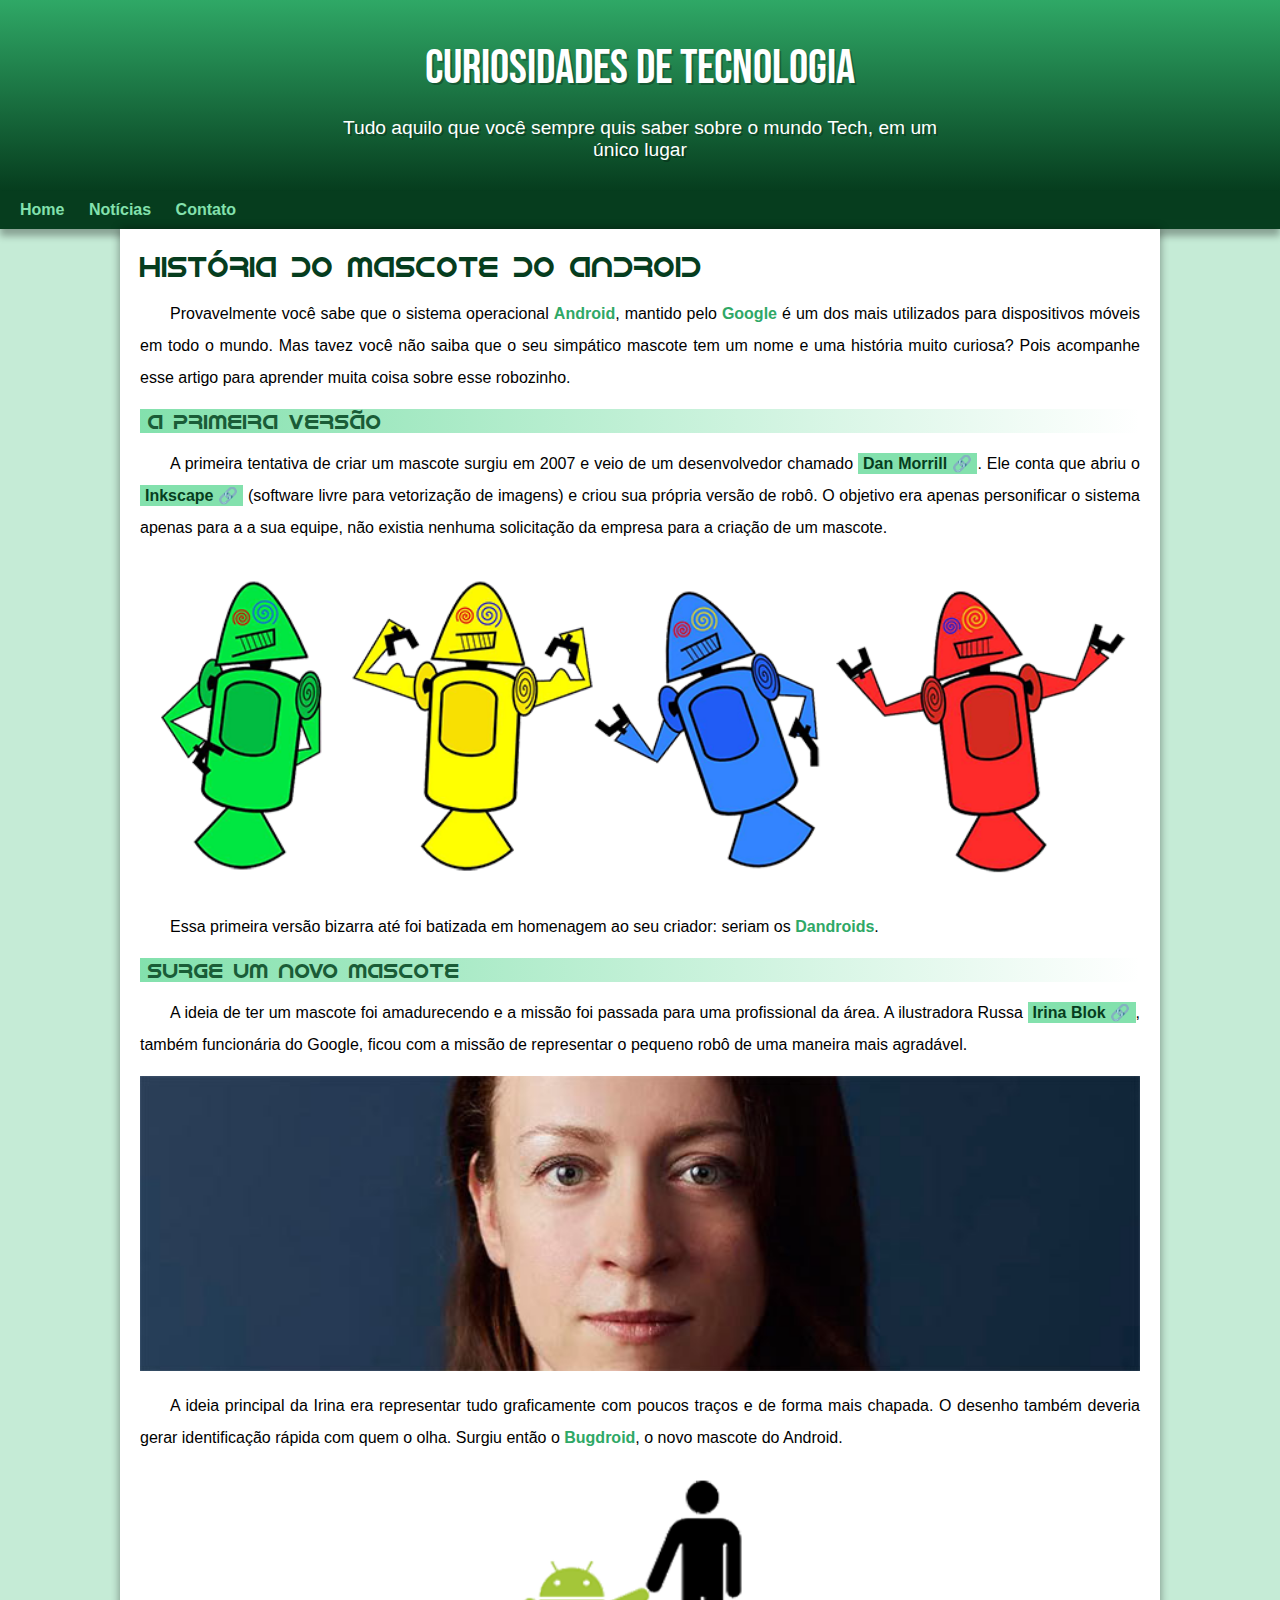
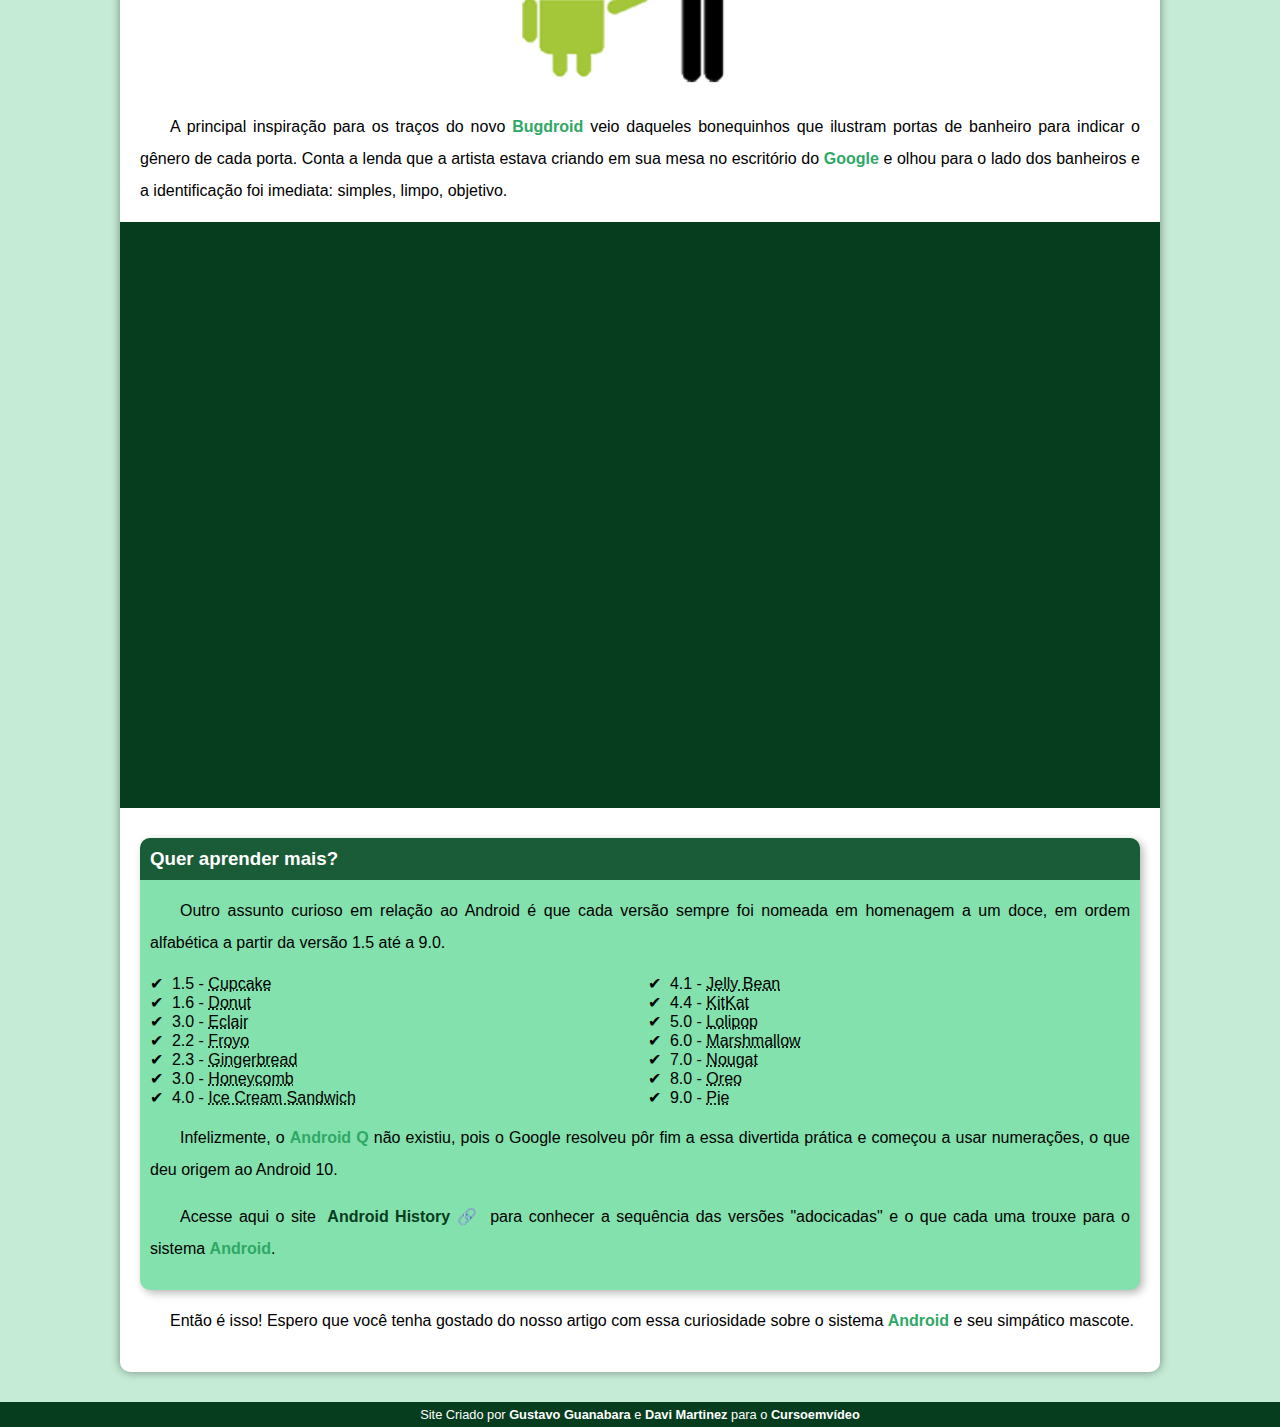
<file: index.html>
<!DOCTYPE html>
<html lang="pt-BR">
<head>
    <meta charset="UTF-8">
    <meta name="viewport" content="width=device-width, initial-scale=1.0">
    <link rel="shortcut icon" href="./imagens/favicon.ico" type="image/x-icon">
    <link rel="stylesheet" href="style/style.css">
    <title>Como surgiu o mascote do Android?</title>
</head>
<body>
    <header>
        <h1>Curiosidades de Tecnologia</h1>
        <p>Tudo aquilo que você sempre quis saber sobre o mundo Tech, em um único lugar</p>
    </header>
    <nav>
        <a href="#">Home</a>
        <a href="#">Notícias</a>
        <a href="#">Contato</a>
    </nav>
    <main>
        <article>
            <h1>História do Mascote do Android</h1>

            <p>Provavelmente você sabe que o sistema operacional <strong>Android</strong>, mantido pelo <strong>Google</strong> é um dos mais utilizados para dispositivos móveis em todo o mundo. Mas tavez você não saiba que o seu simpático mascote tem um nome e uma história muito curiosa? Pois acompanhe esse artigo para aprender muita coisa sobre esse robozinho.</p>

            <h2>A primeira versão</h2>

            <p>A primeira tentativa de criar um mascote surgiu em 2007 e veio de um desenvolvedor chamado <a href="https://androidcommunity.com/dan-morrill-shows-us-the-android-mascot-that-almost-was-20130103/" target="_blank" class="externo">Dan Morrill</a>. Ele conta que abriu o <a href="https://inkscape.org/pt-br/" target="_blank" class="externo">Inkscape</a> (software livre para vetorização de imagens) e criou sua própria versão de robô. O objetivo era apenas personificar o sistema apenas para a a sua equipe, não existia nenhuma solicitação da empresa para a criação de um mascote.</p>

            <picture>
                <source media="(max-width: 600px)" srcset="./imagens/dan-droids-pq.png">
                <img src="./imagens/dan-droids.png" alt="Primeiro mascote do Android">
            </picture>

            <p>Essa primeira versão bizarra até foi batizada em homenagem ao seu criador: seriam os <strong>Dandroids</strong>.</p>

            <h2>Surge um novo mascote</h2>

            <p>A ideia de ter um mascote foi amadurecendo e a missão foi passada para uma profissional da área. A ilustradora Russa <a href="https://www.irinablok.com" target="_blank" class="externo">Irina Blok</a>, também funcionária do Google, ficou com a missão de representar o pequeno robô de uma maneira mais agradável.</p>

            <picture>
                <source media="(max-width: 600px)" srcset="./imagens/irina-blok-pq.jpg">
                <img src="./imagens/irina-blok.jpg" alt="Irina Blok, criadora do Bugdroid">
            </picture>

            <p>A ideia principal da Irina era representar tudo graficamente com poucos traços e de forma mais chapada. O desenho também deveria gerar identificação rápida com quem o olha. Surgiu então o <strong>Bugdroid</strong>, o novo mascote do Android.</p>

            <img src="./imagens/bugdroid.png" class="pequena" alt="Bugdroid">

            <p>A principal inspiração para os traços do novo <strong>Bugdroid</strong> veio daqueles bonequinhos que ilustram portas de banheiro para indicar o gênero de cada porta. Conta a lenda que a artista estava criando em sua mesa no escritório do <strong>Google</strong> e olhou para o lado dos banheiros e a identificação foi imediata: simples, limpo, objetivo.</p>

            <div class="video">
                <iframe width="560" height="315" src="https://www.youtube.com/embed/l2UDgpLz20M?si=xQh5kaUdGrj00-Zi" title="YouTube video player" frameborder="0" allow="accelerometer; autoplay; clipboard-write; encrypted-media; gyroscope; picture-in-picture; web-share" allowfullscreen></iframe>
            </div>
            
            <aside>
                <h3>Quer aprender mais?</h3>

                <p>Outro assunto curioso em relação ao Android é que cada versão sempre foi nomeada em homenagem a um doce, em ordem alfabética a partir da versão 1.5 até a 9.0.</p>

                <ul>
                    <li>1.5 - <abbr title="Bolo de Copo">Cupcake</abbr></li>
                    <li>1.6 - <abbr title="Rosquinha">Donut</abbr></li>
                    <li>3.0 - <abbr title="Bomba">Eclair</abbr></li>
                    <li>2.2 - <abbr title="Iogurte Congelado">Froyo</abbr></li>
                    <li>2.3 - <abbr title="Biscoito de Gengibre">Gingerbread</abbr></li>
                    <li>3.0 - <abbr title="Favo de Mel">Honeycomb</abbr></li>
                    <li>4.0 - <abbr title="Sanduíche de Sorvete">Ice Cream Sandwich</abbr></li>
                    <li>4.1 - <abbr title="Jujuba">Jelly Bean</abbr></li>
                    <li>4.4 - <abbr title="KitKat">KitKat</abbr></li>
                    <li>5.0 - <abbr title="Pirulito">Lolipop</abbr></li>
                    <li>6.0 - <abbr title="Marshmallow">Marshmallow</abbr></li>
                    <li>7.0 - <abbr title="Torrone">Nougat</abbr></li>
                    <li>8.0 - <abbr title="Oreo">Oreo</abbr></li>
                    <li>9.0 - <abbr title="Torta">Pie</abbr></li>
                </ul>

                <p>Infelizmente, o <strong>Android Q</strong> não existiu, pois o Google resolveu pôr fim a essa divertida prática e começou a usar numerações, o que deu origem ao Android 10.</p>

                <p>Acesse aqui o site <a href="https://www.android.com/intl/pt-BR_br/history/" target="_blank" class="externo">Android History</a> para conhecer a sequência das versões "adocicadas" e o que cada uma trouxe para o sistema <strong>Android</strong>.</p>
            </aside>
            

            <p>Então é isso! Espero que você tenha gostado do nosso artigo com essa curiosidade sobre o sistema <strong>Android</strong> e seu simpático mascote.</p>
        </article>
    </main>
    <footer>
        <p>Site Criado por <a href="https://gustavoguanabara.github.io" target="_blank">Gustavo Guanabara</a> e <a href="htttps://github.com/davimartinez020" target="_blank">Davi Martinez</a> para o <a href="https://www.youtube.com/@CursoemVideo" target="_blank">Cursoemvídeo</a></p>
    </footer>
</body>
</html>
</file>
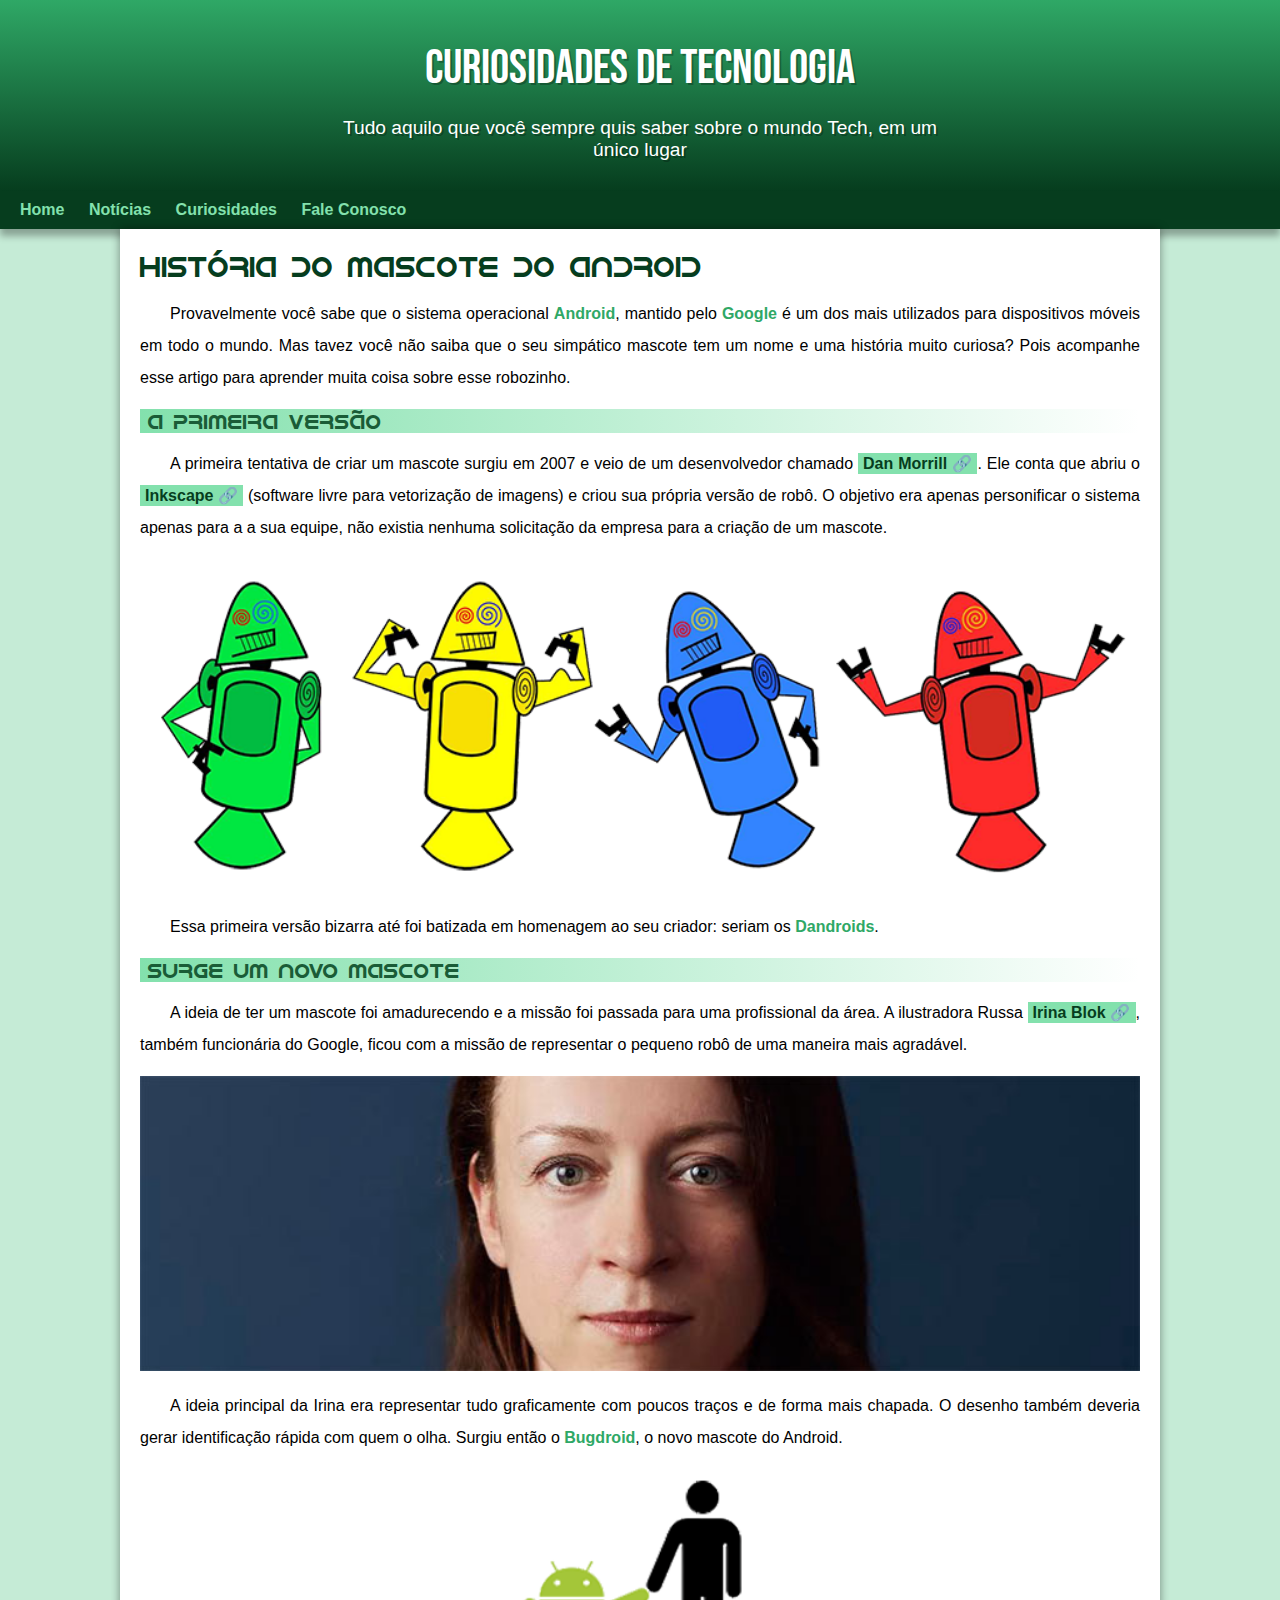
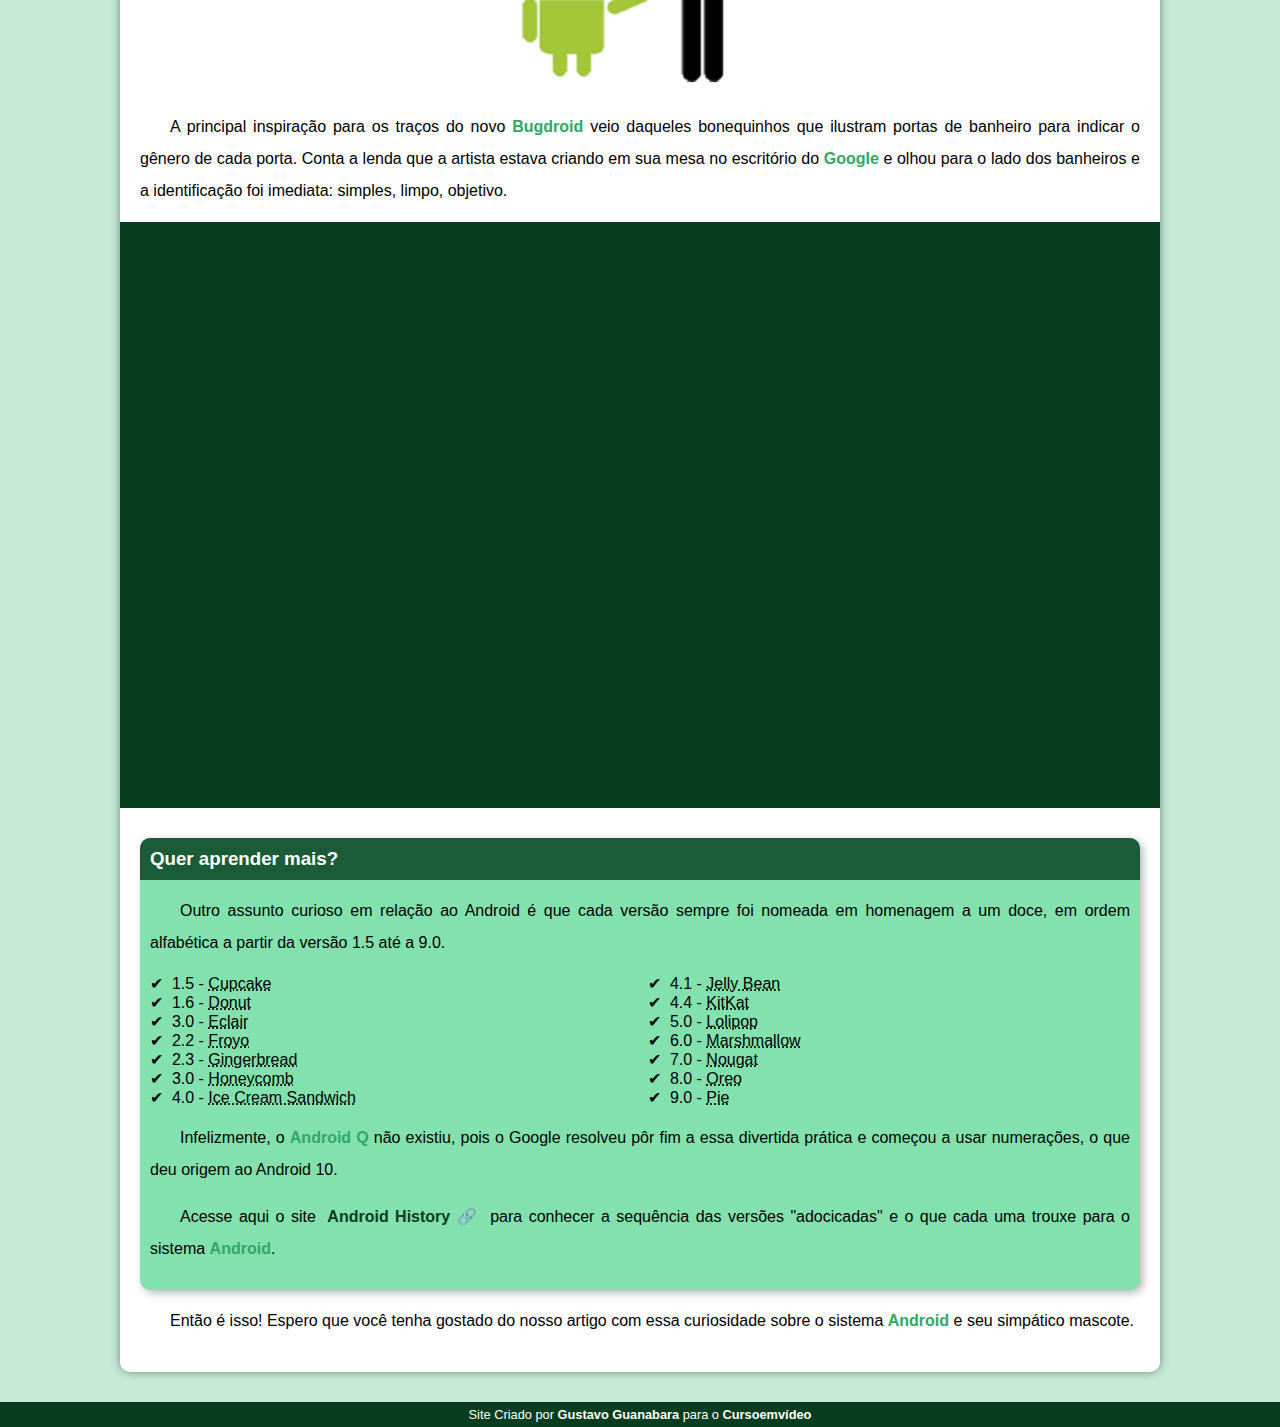
<file: android.html>
<!DOCTYPE html>
<html lang="pt-BR">
<head>
    <meta charset="UTF-8">
    <meta name="viewport" content="width=device-width, initial-scale=1.0">
    <link rel="shortcut icon" href="./imagens/favicon.ico" type="image/x-icon">
    <link rel="stylesheet" href="style/style.css">
    <title>Como surgiu o mascote do Android?</title>
</head>
<body>
    <header>
        <h1>Curiosidades de Tecnologia</h1>
        <p>Tudo aquilo que você sempre quis saber sobre o mundo Tech, em um único lugar</p>
    </header>
    <nav>
        <a href="https://davimartinez020.github.io/ANDROID/index.html">Home</a>
        <a href="#">Notícias</a>
        <a href="#">Curiosidades</a>
        <a href="#">Fale Conosco</a>
    </nav>
    <main>
        <article>
            <h1>História do Mascote do Android</h1>

            <p>Provavelmente você sabe que o sistema operacional <strong>Android</strong>, mantido pelo <strong>Google</strong> é um dos mais utilizados para dispositivos móveis em todo o mundo. Mas tavez você não saiba que o seu simpático mascote tem um nome e uma história muito curiosa? Pois acompanhe esse artigo para aprender muita coisa sobre esse robozinho.</p>

            <h2>A primeira versão</h2>

            <p>A primeira tentativa de criar um mascote surgiu em 2007 e veio de um desenvolvedor chamado <a href="https://androidcommunity.com/dan-morrill-shows-us-the-android-mascot-that-almost-was-20130103/" target="_blank" class="externo">Dan Morrill</a>. Ele conta que abriu o <a href="https://inkscape.org/pt-br/" target="_blank" class="externo">Inkscape</a> (software livre para vetorização de imagens) e criou sua própria versão de robô. O objetivo era apenas personificar o sistema apenas para a a sua equipe, não existia nenhuma solicitação da empresa para a criação de um mascote.</p>

            <picture>
                <source media="(max-width: 600px)" srcset="./imagens/dan-droids-pq.png">
                <img src="./imagens/dan-droids.png" alt="Primeiro mascote do Android">
            </picture>

            <p>Essa primeira versão bizarra até foi batizada em homenagem ao seu criador: seriam os <strong>Dandroids</strong>.</p>

            <h2>Surge um novo mascote</h2>

            <p>A ideia de ter um mascote foi amadurecendo e a missão foi passada para uma profissional da área. A ilustradora Russa <a href="https://www.irinablok.com" target="_blank" class="externo">Irina Blok</a>, também funcionária do Google, ficou com a missão de representar o pequeno robô de uma maneira mais agradável.</p>

            <picture>
                <source media="(max-width: 600px)" srcset="./imagens/irina-blok-pq.jpg">
                <img src="./imagens/irina-blok.jpg" alt="Irina Blok, criadora do Bugdroid">
            </picture>

            <p>A ideia principal da Irina era representar tudo graficamente com poucos traços e de forma mais chapada. O desenho também deveria gerar identificação rápida com quem o olha. Surgiu então o <strong>Bugdroid</strong>, o novo mascote do Android.</p>

            <img src="./imagens/bugdroid.png" class="pequena" alt="Bugdroid">

            <p>A principal inspiração para os traços do novo <strong>Bugdroid</strong> veio daqueles bonequinhos que ilustram portas de banheiro para indicar o gênero de cada porta. Conta a lenda que a artista estava criando em sua mesa no escritório do <strong>Google</strong> e olhou para o lado dos banheiros e a identificação foi imediata: simples, limpo, objetivo.</p>

            <div class="video">
                <iframe width="560" height="315" src="https://www.youtube.com/embed/l2UDgpLz20M?si=xQh5kaUdGrj00-Zi" title="YouTube video player" frameborder="0" allow="accelerometer; autoplay; clipboard-write; encrypted-media; gyroscope; picture-in-picture; web-share" allowfullscreen></iframe>
            </div>
            
            <aside>
                <h3>Quer aprender mais?</h3>

                <p>Outro assunto curioso em relação ao Android é que cada versão sempre foi nomeada em homenagem a um doce, em ordem alfabética a partir da versão 1.5 até a 9.0.</p>

                <ul>
                    <li>1.5 - <abbr title="Bolo de Copo">Cupcake</abbr></li>
                    <li>1.6 - <abbr title="Rosquinha">Donut</abbr></li>
                    <li>3.0 - <abbr title="Bomba">Eclair</abbr></li>
                    <li>2.2 - <abbr title="Iogurte Congelado">Froyo</abbr></li>
                    <li>2.3 - <abbr title="Biscoito de Gengibre">Gingerbread</abbr></li>
                    <li>3.0 - <abbr title="Favo de Mel">Honeycomb</abbr></li>
                    <li>4.0 - <abbr title="Sanduíche de Sorvete">Ice Cream Sandwich</abbr></li>
                    <li>4.1 - <abbr title="Jujuba">Jelly Bean</abbr></li>
                    <li>4.4 - <abbr title="KitKat">KitKat</abbr></li>
                    <li>5.0 - <abbr title="Pirulito">Lolipop</abbr></li>
                    <li>6.0 - <abbr title="Marshmallow">Marshmallow</abbr></li>
                    <li>7.0 - <abbr title="Torrone">Nougat</abbr></li>
                    <li>8.0 - <abbr title="Oreo">Oreo</abbr></li>
                    <li>9.0 - <abbr title="Torta">Pie</abbr></li>
                </ul>

                <p>Infelizmente, o <strong>Android Q</strong> não existiu, pois o Google resolveu pôr fim a essa divertida prática e começou a usar numerações, o que deu origem ao Android 10.</p>

                <p>Acesse aqui o site <a href="https://www.android.com/intl/pt-BR_br/history/" target="_blank" class="externo">Android History</a> para conhecer a sequência das versões "adocicadas" e o que cada uma trouxe para o sistema <strong>Android</strong>.</p>
            </aside>
            

            <p>Então é isso! Espero que você tenha gostado do nosso artigo com essa curiosidade sobre o sistema <strong>Android</strong> e seu simpático mascote.</p>
        </article>
    </main>
    <footer>
        <p>Site Criado por <a href="https://gustavoguanabara.github.io" target="_blank">Gustavo Guanabara</a> para o <a href="https://www.youtube.com/@CursoemVideo" target="_blank">Cursoemvídeo</a></p>
    </footer>
</body>
</html>
</file>
<file: style/style.css>
@charset "UTF-8";
@import url('https://fonts.googleapis.com/css2?family=Bebas+Neue&display=swap');
@font-face {
    font-family: 'Android';
    src: url(../fontes/idroid.otf) format('opentype');
    font-weight: normal;
}

:root {
    --cor0: #c5ebd6;
    --cor1: #83e1ad;
    --cor2: #3ddc84;
    --cor3: #2fa866;
    --cor4: #1a5c37;
    --cor5: #063d1e;

    --fonte-padrao: Arial, Verdana, Helvetica, sans-serif;
    --fonte-destaque: 'Bebas Neue', 'cursive', sans-serif;
    --fonte-android: 'Android', 'cursive';
}
* {
    margin: 0px;
    padding: 0px;
}
body {
    background-color: var(--cor0);
    font-family: var(--fonte-padrao);
}
a.externo::after {
    content: '\00A0\1F517';
}
header {
    background-image: linear-gradient(to bottom, var(--cor3), var(--cor5));
    min-height: 150px;
    text-align: center;
    padding-top: 40px;
}
header > h1 {
    color: white;
    font-family: var(--fonte-destaque);
    font-size: 3em;
    font-weight: normal;
    margin-bottom: 20px;
    text-shadow: 2px 2px 0px rgba(0, 0, 0, 0.267);
}
header > p {
    font-family: var(--fonte-padrao);
    font-size: 1.2em;
    color: white;
    max-width: 600px;
    padding-right: 10px;
    padding-left: 10px;
    margin: auto;
    padding-bottom: 30px;
    text-shadow: 2px 2px 0px rgba(0, 0, 0, 0.267);
}
nav {
    background-color: var(--cor5);
    padding: 10px;
    box-shadow: 0px 7px 7px rgba(0, 0, 0, 0.310);
}
nav > a {
    color: var(--cor1);
    padding: 10px;
    border-radius: 5px;
    text-decoration: none;
    font-weight: bold;
    transition-duration: 0.5s;
}
nav > a:hover {
    background-color: var(--cor3);
    color: var(--cor5);
}
main {
    background-color: white;
    padding: 20px;
    min-width: 300px;
    max-width: 1000px;
    margin: auto;
    margin-bottom: 30px;
    box-shadow: 0px 0px 10px rgba(0, 0, 0, 0.418);
    border-bottom-left-radius: 10px;
    border-bottom-right-radius: 10px;
}
main h1 {
    color: var(--cor5);
    font-family: var(--fonte-android);
    font-weight: normal;
    font-size: 1.8em;
}
main h2 {
    font-family: var(--fonte-android);
    color: var(--cor4);
    font-size: 1.3em;
    font-weight: normal;
    background-image: linear-gradient(to right, var(--cor1), transparent);
    text-indent: 8px;
}
main p {
    margin: 15px 0px;
    text-align: justify;
    text-indent: 30px;
    font-size: 1em;
    line-height: 2em;
}
main strong {
    color: var(--cor3);
    font-weight: bolder;
}
main a {
    text-decoration: none;
    font-weight: bold;
    color: var(--cor5);
    background-color: var(--cor1);
    padding: 2px 5px;
}
main a:hover {
    text-decoration: underline;
    color: var(--cor4);
}
main img {
    width: 100%;
}
main img.pequena {
    max-width: 350px;
    display: block;
    margin: auto;
}
div.video {
    background-color: var(--cor5);
    margin: 0px -20px 30px -20px;
    padding: 20px;
    padding-bottom: 56.56%;
    position: relative;
}
div.video > iframe {
    position: absolute;
    top: 5%;
    left: 5%;
    width: 90%;
    height: 90%;
}
aside {
    background-color: var(--cor1);
    padding: 10px;
    border-radius: 10px;
    box-shadow: 3px 3px 8px rgba(0, 0, 0, 0.288);
}
aside > h3 {
    background-color: var(--cor4);
    color: white;
    padding: 10px;
    margin: -10px -10px 0px -10px;
    border-radius: 10px 10px 0px 0px;
}
aside > ul {
    list-style-type: '\2714\00A0\00A0';
    list-style-position: inside;
    columns: 2;
}
footer {
    background-color: var(--cor5);
    color: white;
    text-align: center;
    font-size: 0.8em;
    padding: 5px;
}
footer a {
    color: white;
    font-weight: bolder;
    text-decoration: none;
}
footer a:hover {
    text-decoration: underline;
    color: var(--cor1);
}
</file>
